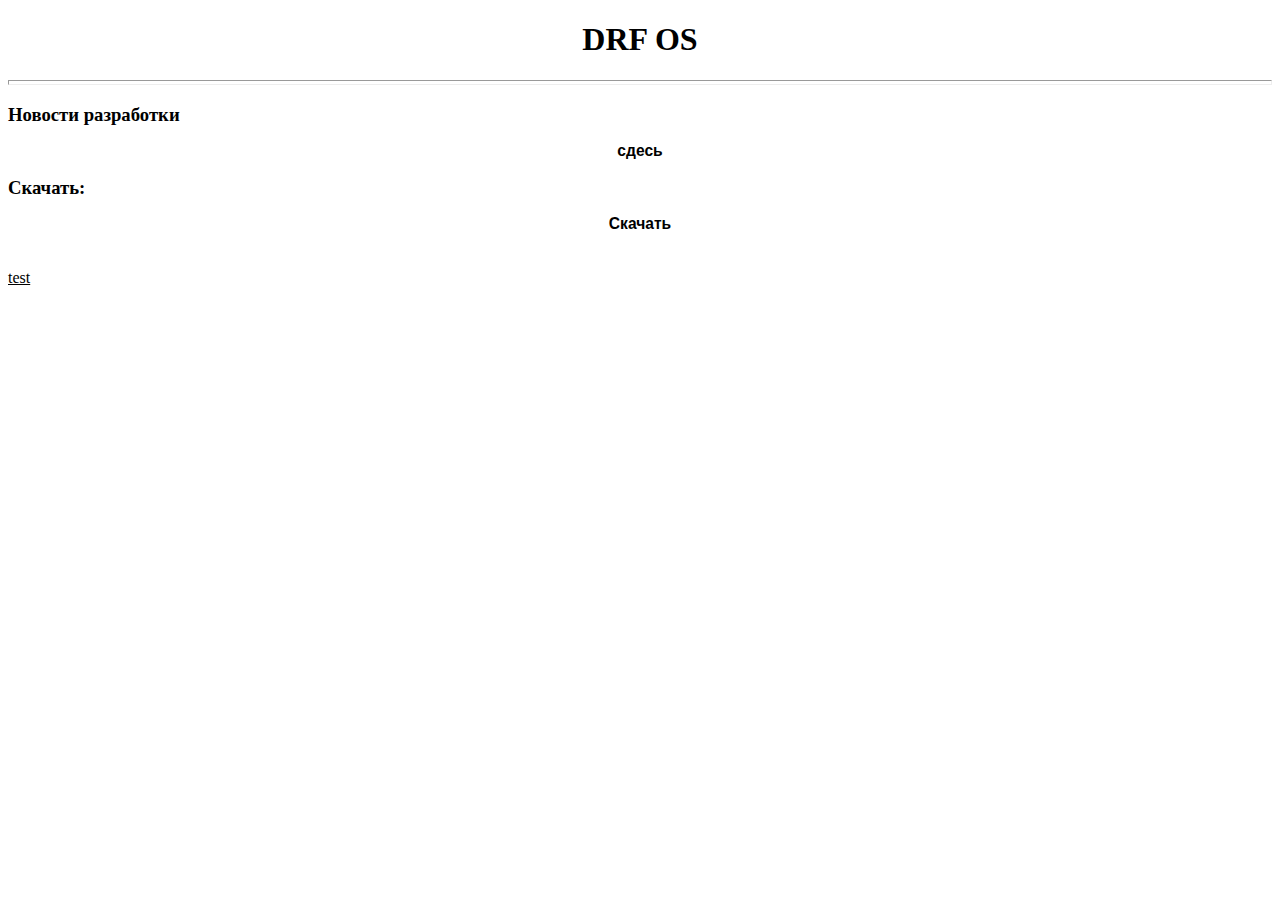
<file: index.html>
<!doctype html>
<html>
<head>
  <title>DRF OS</title>
  <meta charset="utf-8">
  <link rel="stylesheet" href="res/style/tg.css">
  <link rel="stylesheet" href="res/style/div.css">
</head>
<body>
  <script src="https://telegram.org/js/telegram-web-app.js">//скрипт на "window.Telegram.WebApp"</script>
  <script>
    let tg = window.Telegram.WebApp;//Записал window.Telelgram.Web.App в переменную tg, дабы использовать в начале "tg.чтото"
    tg.BackButton.hide();
    tg.SettingsButton.show();
    tg.SettingsButton.onClick(function() {
      window.location.href = 'user.html';
    });
  </script>
  <h1 align="center">DRF OS</h1>
  <hr size="5">
  <h3>Новости разработки 
  <a href="news.html"><button><h3>сдесь</h3></button></a>
  Скачать:
  <a href="download/"><button disabled><h3>Скачать</h3></button></a></h3>
  <a href="test.html">test</a>
</body>
</html>
</file>
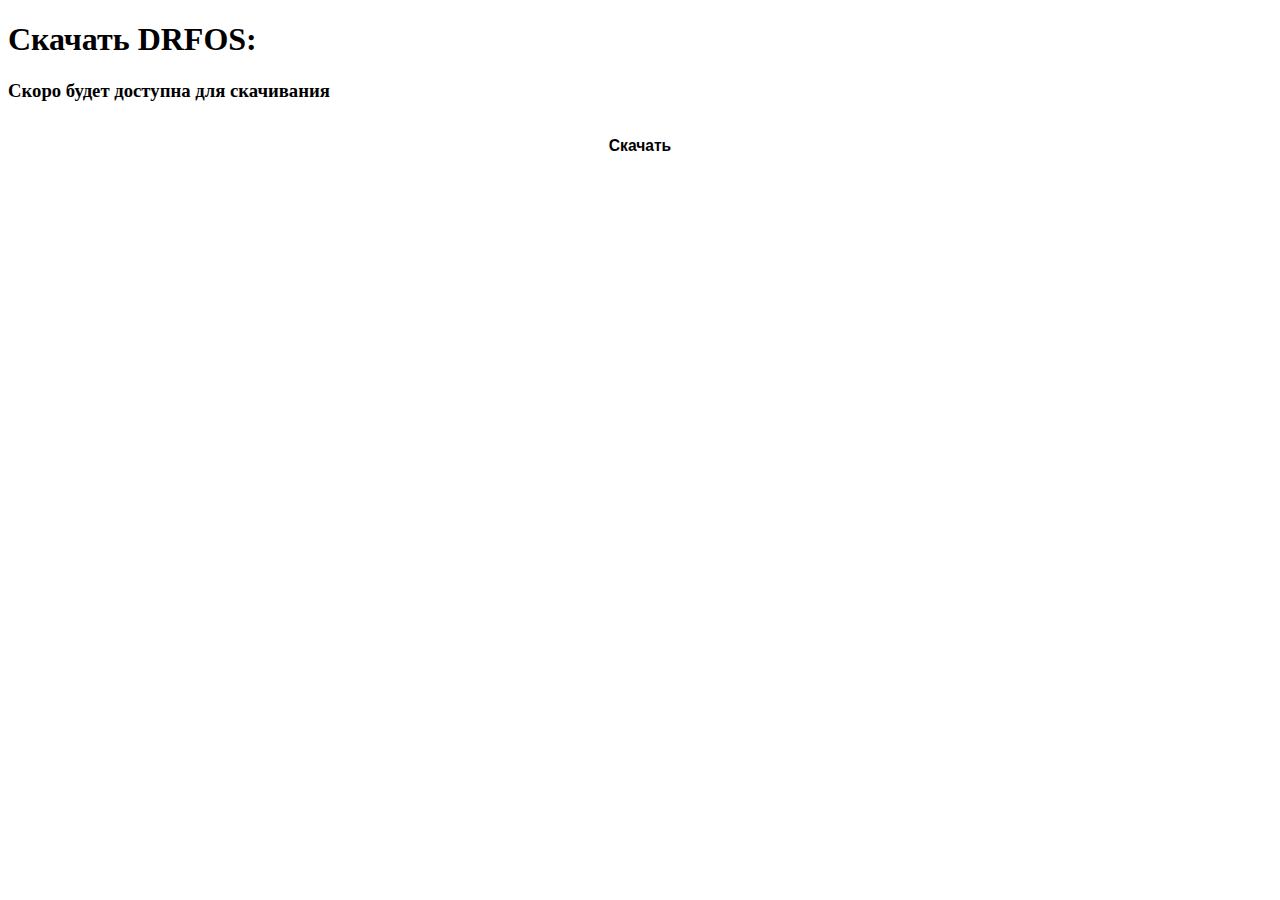
<file: download/index.html>
<!doctype html>
<html>
<head>
  <link rel="stylesheet" href="style.css">
</head>
<body>
  <script src="https://telegram.org/js/telegram-web-app.js"></script>
  <script>
    let tg = window.Telegram.WebApp;
    tg.BackButton.show();
    tg.BackButton.onClick(function() {
      history.back();
    });
  </script>
  <h1>Скачать DRFOS:</h1>
  <h3>Скоро будет доступна для скачивания</h3>
  <a href="DRF OS.sb3"><button disable><h3>Скачать</h3></button></a>
</body>
</html>
</file>
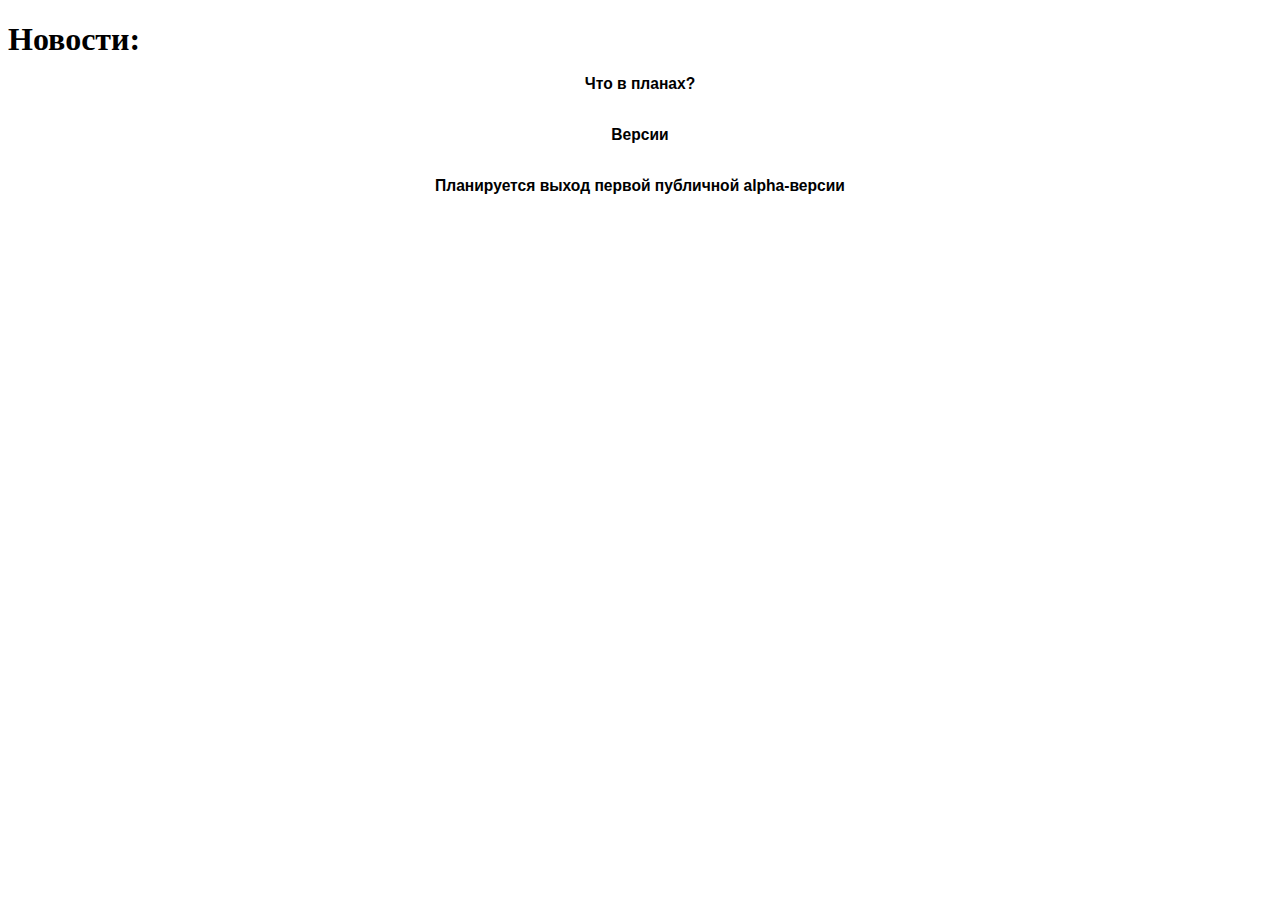
<file: news.html>
<!doctype html>
<html>
<head>
  <title>News</title>
  <link rel="stylesheet" href="res/style/tg.css">
</head>
<body>
  <script src="https://telegram.org/js/telegram-web-app.js"></script>
  <script>
    let tg = window.Telegram.WebApp;
    tg.BackButton.show();
    tg.BackButton.onClick(function() {
      history.back();
    });
  </script>
  <h1>Новости:
  <a href="news/plans.html"><button><h3>Что в планах?</h3></button></a>
  <a href="news/version.html"><button><h3>Версии</h3></button></a>
  <a href="download/"><button><h3>Планируется выход первой публичной alpha-версии<h3></button></a>
  </h1>
  
</body>
</html>
</file>
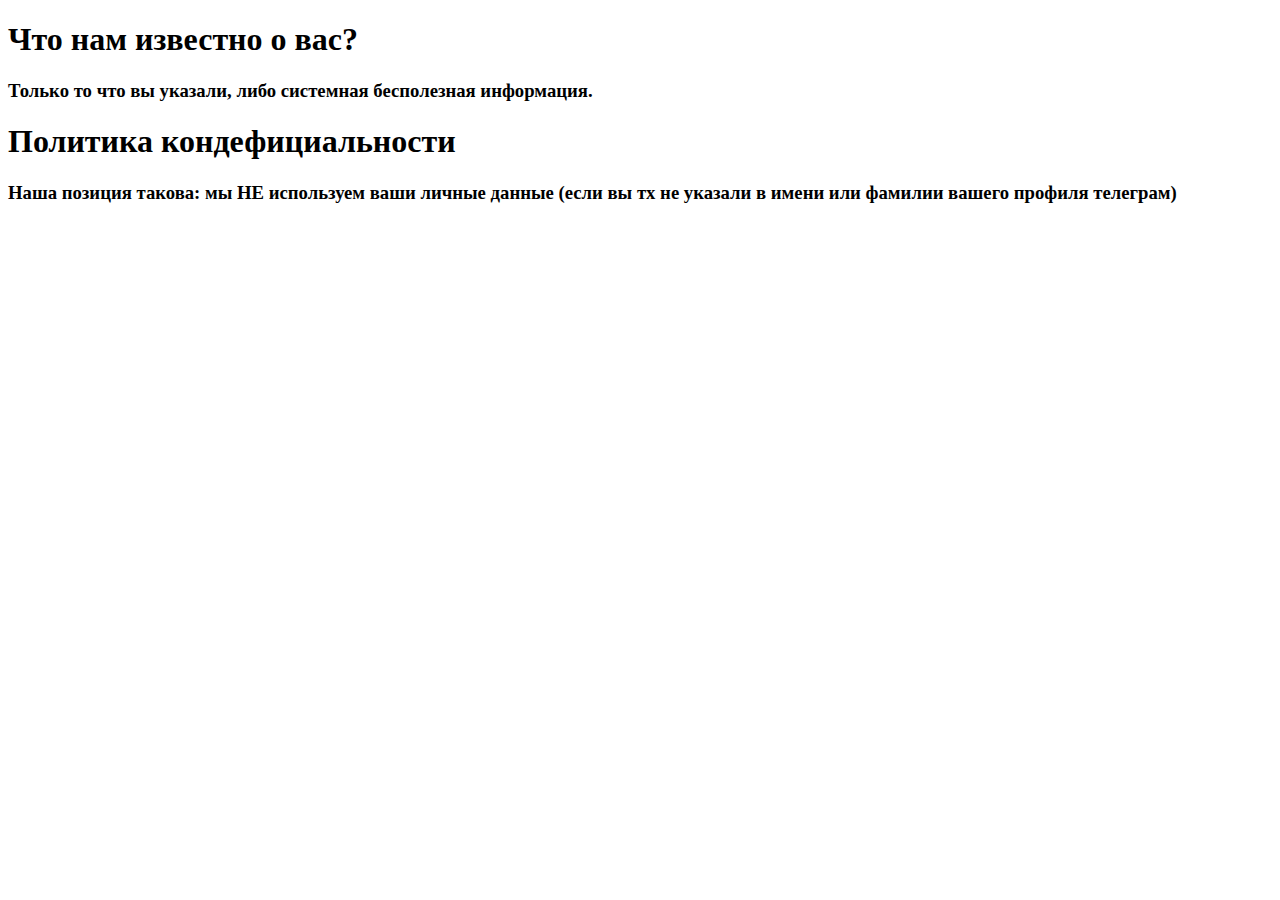
<file: politic.html>
<!doctype html>
<html>
<head>
  <link rel="stylesheet" href="res/style/tg.css"><!--Добавлем стиль на текст и кнопки//-->
</head>
<body>
  <h1>Что нам известно о вас?</h1><!--Заголовок//-->
  <h3>Только то что вы указали, либо системная бесполезная информация.</h3><!--бесполезная инфа//-->
  <script src="https://telegram.org/js/telegram-web-app.js"></script><!-- Скрипт на window.Telegram.WebApp//-->
  <script>
    let tg = window.Telegram.WebApp;// Сокрощаем window.Telegram.WebApp до tg
    tg.SettingsButton.hide();
    tg.BackButton.show();
    tg.BackButton.onClick(function() {
      history.back();
    });
  </script>
  <h1>Политика кондефициальности</h1>
  <h3>Наша позиция такова: мы НЕ используем ваши личные данные (если вы тх не указали в имени или фамилии вашего профиля телеграм)</h3>
</body>
</html>
</file>
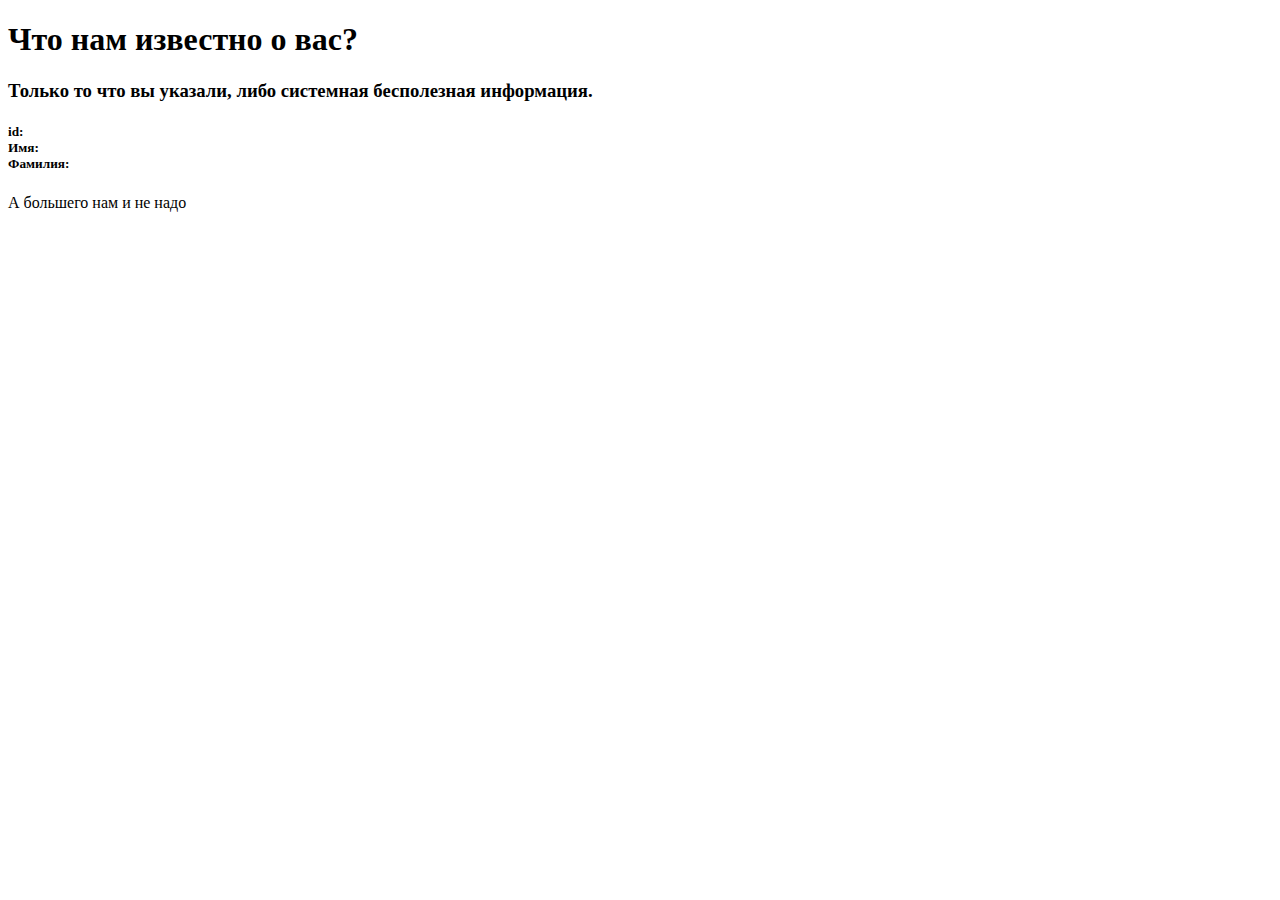
<file: user.html>
<!doctype html>
<html>
<head>
  <link rel="stylesheet" href="res/style/tg.css"><!--Добавлем стиль на текст и кнопки//-->
</head>
<body>
  <h1>Что нам известно о вас?</h1><!--Заголовок//-->
  <h3>Только то что вы указали, либо системная бесполезная информация.</h3><!--бесполезная инфа//-->
  <script src="https://telegram.org/js/telegram-web-app.js"></script><!-- Скрипт на window.Telegram.WebApp//-->
  <script>
    let tg = window.Telegram.WebApp;// Сокрощаем window.Telegram.WebApp до tg
    let id = tg.initDataUnsafe.user.id; //id пользователя
    let name = tg.initDataUnsafe.user.first_name;//имя пользователя
    let fami = tg.initDataUnsafe.user.last_name;//фамилия пользователя 
    tg.SettingsButton.hide();
    tg.BackButton.show();
    tg.BackButton.onClick(function() {
      history.back();
    });
  </script>
  <h5><!--Вся инфа//-->
    id: <script>document.write(`${id}`);//id</script><br>
    Имя: <script>document.write(`${name}`);//имя</script><br>
    Фамилия: <script>document.write(`${fami}`);//фамилия</script><br>
  </h5>
  <p>А большего нам и не надо</p><!-- P.S.//-->
</body>
</html>
</file>
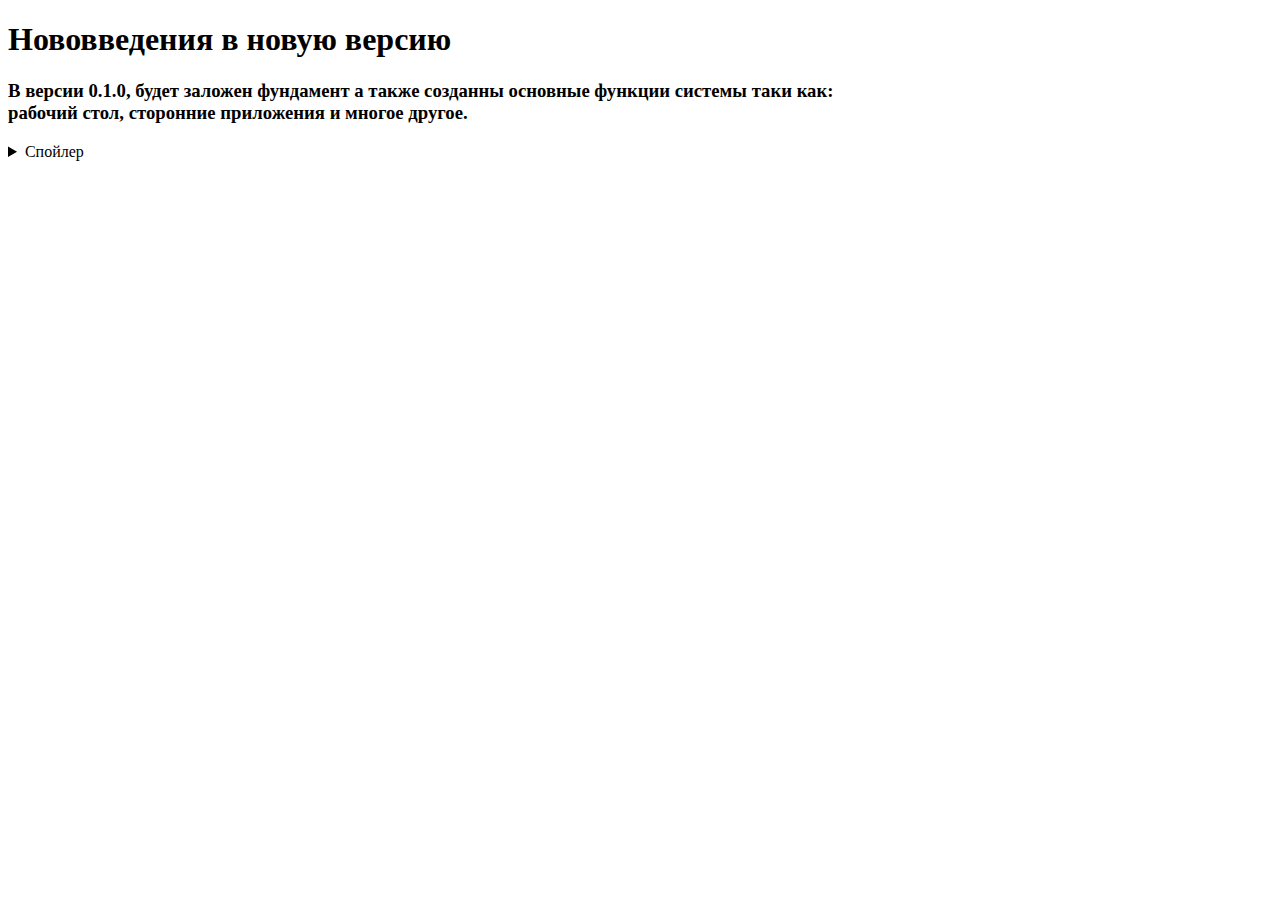
<file: news/new.html>
<!doctype html>
<html>
<head>
  <link rel="stylesheet" href="style/tg.css">
</head>
<body>
  <script src="https://telegram.org/js/telegram-web-app.js"></script>
  <script>
    let tg = window.Telegram.WebApp;
    tg.BackButton.show();
    tg.BackButton.onClick(function() {
      history.back();
    });
  </script>
  <h1>Нововведения в новую версию</h1>
  <h3>В версии 0.1.0, будет заложен фундамент а также созданны основные функции системы таки как:
<br>рабочий стол, сторонние приложения и многое другое.</h3>
  <details><summary>Спойлер</summary> а в 0.2.0 файловая система (не факт)</details>
</body>
</html>
</file>
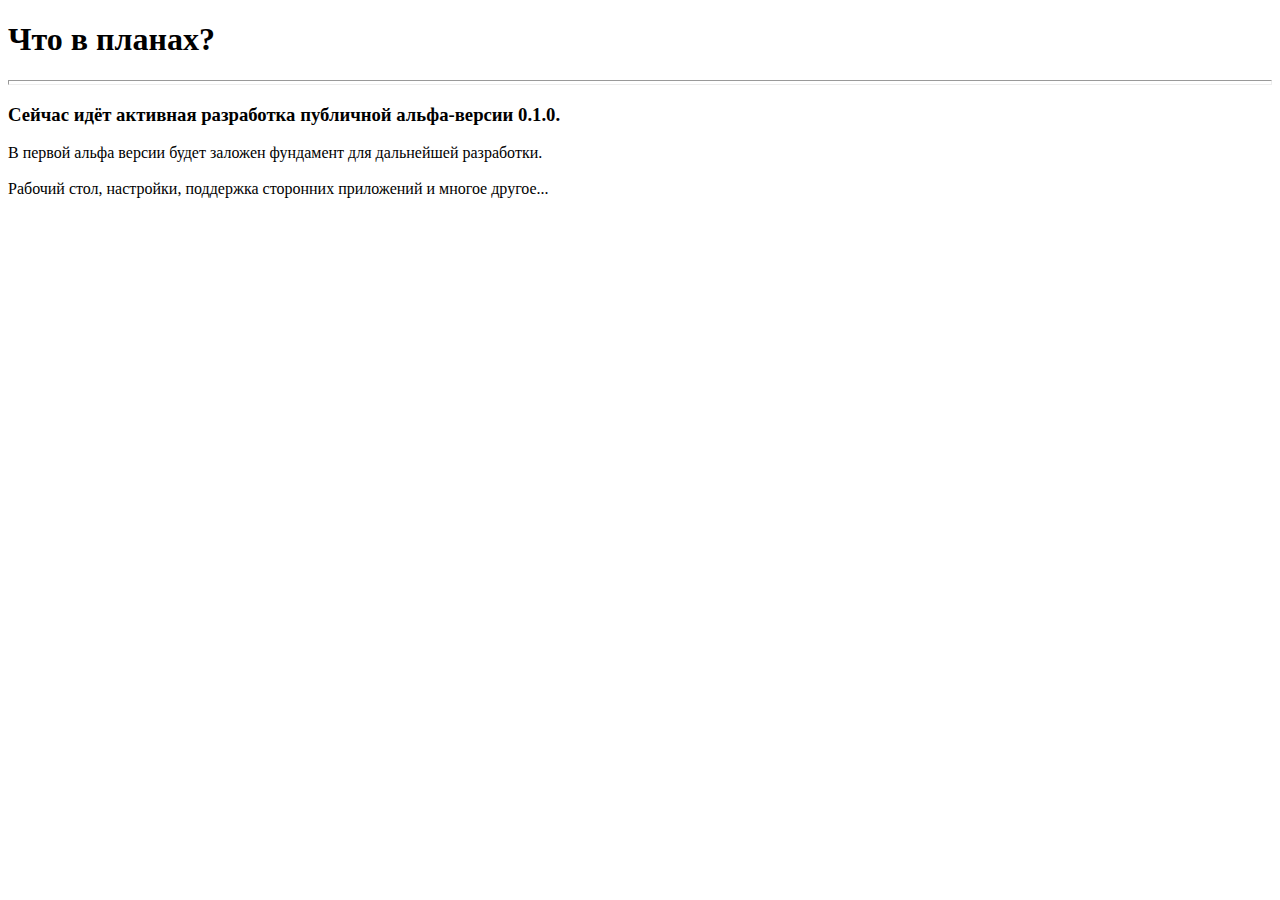
<file: news/plans.html>
<!doctype html>
<html>
<head>
  <title>Что в планах?</title>
  <link rel="stylesheet" href="style/tg.css">
</head>
<body>
  <script src="https://telegram.org/js/telegram-web-app.js"></script>
  <script>
    let tg = window.Telegram.WebApp;
    tg.BackButton.show();
    tg.BackButton.onClick(function() {
      history.back();
    });
  </script>
  <h1>Что в планах?</h1>
  <hr size="5">
  <h3>Сейчас идëт активная разработка  публичной альфа-версии 0.1.0.</h3 
  <h5>В первой альфа версии будет заложен фундамент для дальнейшей разработки.<br><br>
Рабочий стол, настройки, поддержка сторонних приложений и многое другое...</h5>

</body>
</html>
</file>
<file: res/style/tg.css>
a {
color: var(--tg-theme-link-color);
}

h1 {
color: var(--tg-theme-text-color);
}

h3 {
color: var(--tg-theme-text-color);
}

p {
color: var(--tg-theme-hint-color);
}

button {
color: var(--tg-theme-text-color);
background: var(--tg-theme-button-color);
border: none;
width: 100%;
border-radius: 15px;
}
  
body {
bgcolor: var(--tg-theme-bg-color);
}
</file>
<file: res/style/div.css>
.down{
    position:absolute;
    top:50%
    left: 00%
    transform: translate(-50%, -50%);
}
.down a{
color: gray;
}

.user {
border: 5px ridge #000;
background-color: gray;
padding: 0.5rem;
display: flex;
flex-direction: column;
}
</file>
<file: download/style.css>
a {
color: var(--tg-theme-link-color);
}

h1 {
color: var(--tg-theme-text-color);
}

h3 {
color: var(--tg-theme-text-color);
}

p {
color: var(--tg-theme-hint-color)
}

button {
color: var(--tg-theme-text-color);
background: var(--tg-theme-button-color);
border-style: none;
width: 100%;
border-radius: 15px;
}

body {
bgcolor: var(--tg-theme-bg-color);
}
</file>
<file: news/style/tg.css>
a {
color: var(--tg-theme-link-color);
}

h1 {
color: var(--tg-theme-text-color);
}

h3 {
color: var(--tg-theme-text-color);
}

h5{
color: var(--tg-theme-text-color);
}

p {
color: var(--tg-theme-hint-color)
}

button {
color: var(--tg-theme-text-color);
background: var(--tg-theme-button-color);
border-style: none;
width: 100%;
border-radius: 15px;
}

body {
bgcolor: var(--tg-theme-bg-color);
}
</file>
